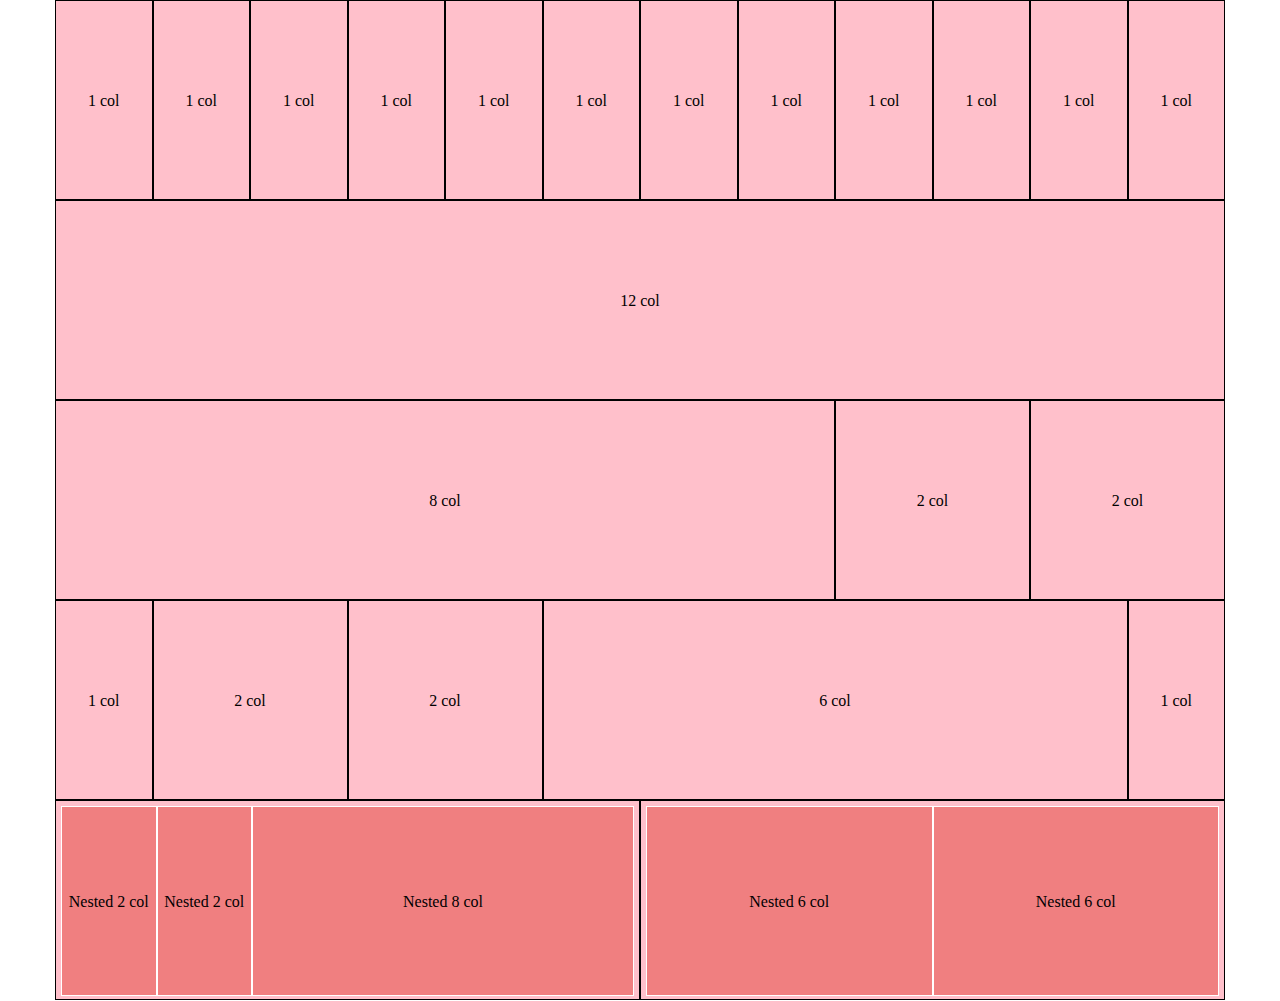
<file: index.html>
<!DOCTYPE html>
<html lang="en">
<head>
    <meta charset="UTF-8">
    <meta http-equiv="X-UA-Compatible" content="IE=edge">
    <meta name="viewport" content="width=device-width, initial-scale=1.0">

    <link rel="stylesheet" href="css/12bool.css">

    <link rel="stylesheet" href="css/styles.css">
    <title>12bool</title>
</head>
<body>
    <div class="container">
        <div class="row">
            <div class="col-1">1 col</div>
            <div class="col-1">1 col</div>
            <div class="col-1">1 col</div>
            <div class="col-1">1 col</div>
            <div class="col-1">1 col</div>
            <div class="col-1">1 col</div>
            <div class="col-1">1 col</div>
            <div class="col-1">1 col</div>
            <div class="col-1">1 col</div>
            <div class="col-1">1 col</div>
            <div class="col-1">1 col</div>
            <div class="col-1">1 col</div>
        </div>

        <div class="row">
            <div class="col-12">12 col</div>
        </div>

        <div class="row">
            <div class="col-8">8 col</div>
            <div class="col-2">2 col</div>
            <div class="col-2">2 col</div>
        </div>

        <div class="row">
            <div class="col-1">1 col</div>
            <div class="col-2">2 col</div>
            <div class="col-2">2 col</div>
            <div class="col-6">6 col</div>
            <div class="col-1">1 col</div>
        </div>

        <div class="row">
            <div class="col-6">
                <div class="row">
                    <div class="col-2">Nested 2 col</div>
                    <div class="col-2">Nested 2 col</div>
                    <div class="col-8">Nested 8 col</div>
                </div>
            </div>
            <div class="col-6">
                <div class="row">
                    <div class="col-6">Nested 6 col</div>
                    <div class="col-6">Nested 6 col</div>
                </div>
            </div>
        </div>


    </div>

</body>
</html>
</file>
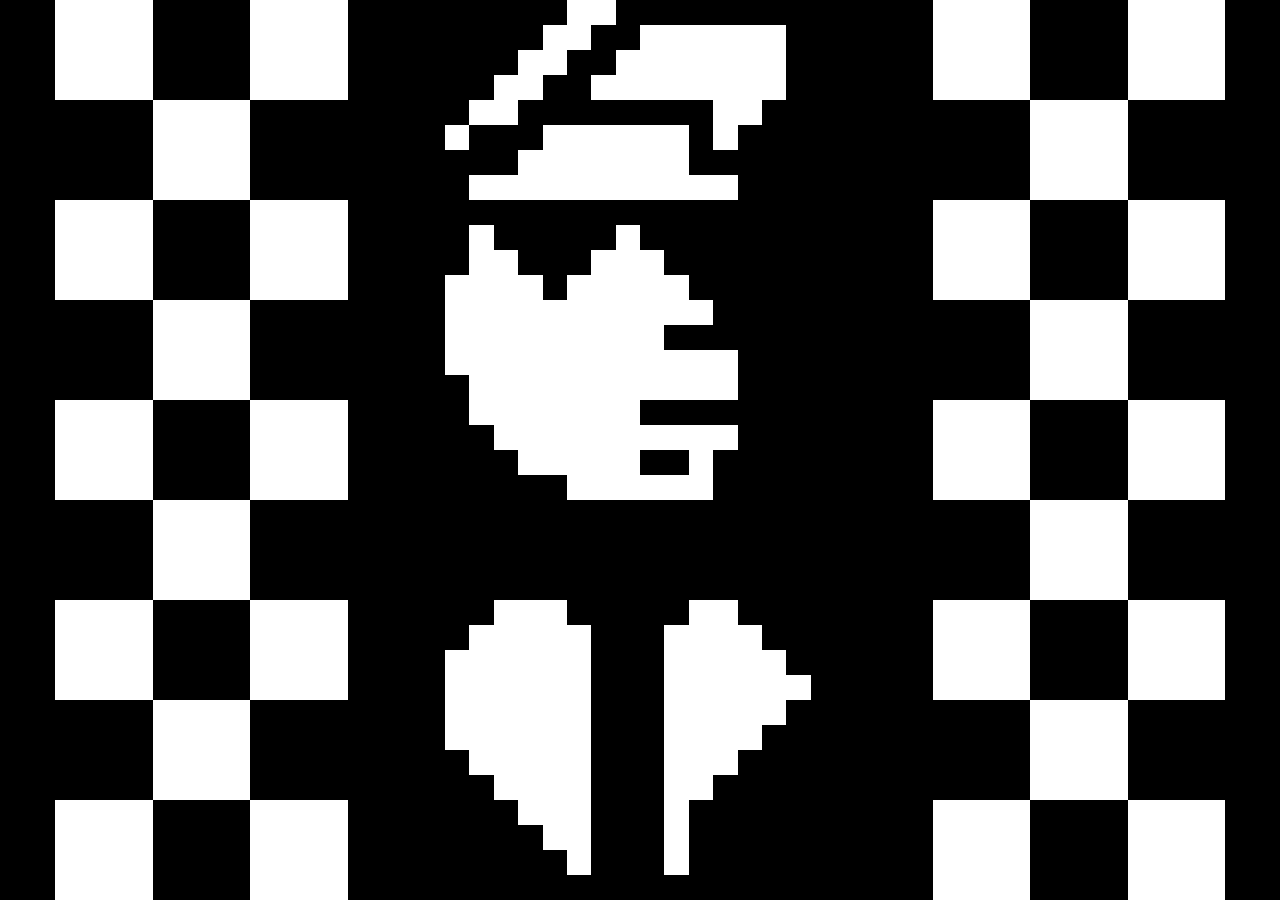
<file: bonus/index.html>
<!DOCTYPE html>
<html lang="en">
<head>
    <meta charset="UTF-8">
    <meta http-equiv="X-UA-Compatible" content="IE=edge">
    <meta name="viewport" content="width=device-width, initial-scale=1.0">

    <link rel="stylesheet" href="../css/12bool.css">

    <link rel="stylesheet" href="css/style.css">
    <title>2Tone</title>
</head>
<body>
    <div class="container">
        <div class="row">
            <div class="col-1">         
                <div class="row">
                    <div class="col-6 b"></div>
                    <div class="col-6 b"></div>
                </div>
            </div>

            <div class="col-1">         
                <div class="row">
                    <div class="col-6"></div>
                    <div class="col-6"></div>
                </div>
            </div>

            <div class="col-1">         
                <div class="row">
                    <div class="col-6 b"></div>
                    <div class="col-6 b"></div>
                </div>
            </div>

            <div class="col-1">         
                <div class="row">
                    <div class="col-6"></div>
                    <div class="col-6"></div>
                </div>
            </div>

            <div class="col-1">         
                <div class="row">
                    <div class="col-6">
                        <div class="row">
                            <div class="half-col-12">
                                <div class="row">
                                    <div class="col-6">
                                        <div class="row">
                                            <div class="half2-col-12"></div>
                                            <div class="half2-col-12"></div> 
                                        </div>
                                        <div class="row">
                                            <div class="half2-col-12"></div>
                                            <div class="half2-col-12"></div> 
                                        </div>
                                    </div>
                                    <div class="col-6">
                                        <div class="row">
                                            <div class="half2-col-12"></div>
                                            <div class="half2-col-12"></div>
                                        </div>
                                        <div class="row">
                                            <div class="half2-col-12"></div>
                                            <div class="half2-col-12"></div> 
                                        </div>
                                    </div>
                                </div>
                            </div>
                        </div>
                    </div>
                    <div class="col-6">
                        <div class="row">
                            <div class="half-col-12">
                                <div class="row">
                                    <div class="col-6">
                                        <div class="row">
                                            <div class="half2-col-12"></div>
                                            <div class="half2-col-12"></div> 
                                        </div>
                                        <div class="row">
                                            <div class="half2-col-12"></div>
                                            <div class="half2-col-12 b"></div> 
                                        </div>
                                    </div>
                                    <div class="col-6">
                                        <div class="row">
                                            <div class="half2-col-12"></div>
                                            <div class="half2-col-12"></div>
                                        </div>
                                        <div class="row">
                                            <div class="half2-col-12 b"></div>
                                            <div class="half2-col-12 b"></div> 
                                        </div>
                                    </div>
                                </div>
                            </div>    
                        </div>
                    </div>
                </div>
            </div>

            <div class="col-1">         
                <div class="row">
                    <div class="col-6">
                        <div class="row">
                            <div class="half-col-12">
                                <div class="row">
                                    <div class="col-6">
                                        <div class="row">
                                            <div class="half2-col-12"></div>
                                            <div class="half2-col-12 b"></div> 
                                        </div>
                                        <div class="row">
                                            <div class="half2-col-12 b"></div>
                                            <div class="half2-col-12"></div> 
                                        </div>
                                    </div>
                                    <div class="col-6">
                                        <div class="row">
                                            <div class="half2-col-12 b"></div>
                                            <div class="half2-col-12 b"></div>
                                        </div>
                                        <div class="row">
                                            <div class="half2-col-12"></div>
                                            <div class="half2-col-12"></div> 
                                        </div>
                                    </div>
                                </div>
                            </div>
                        </div>
                    </div>
                    <div class="col-6">
                        <div class="row">
                            <div class="half-col-12">
                                <div class="row">
                                    <div class="col-6">
                                        <div class="row">
                                            <div class="half2-col-12 b"></div>
                                            <div class="half2-col-12"></div> 
                                        </div>
                                        <div class="row">
                                            <div class="half2-col-12"></div>
                                            <div class="half2-col-12 b"></div> 
                                        </div>
                                    </div>
                                    <div class="col-6">
                                        <div class="row">
                                            <div class="half2-col-12"></div>
                                            <div class="half2-col-12"></div>
                                        </div>
                                        <div class="row">
                                            <div class="half2-col-12 b"></div>
                                            <div class="half2-col-12 b"></div> 
                                        </div>
                                    </div>
                                </div>
                            </div>    
                        </div>
                    </div>
                </div>
            </div>

            <div class="col-1">         
                <div class="row">
                    <div class="col-6">
                        <div class="row">
                            <div class="half-col-12">
                                <div class="row">
                                    <div class="col-6">
                                        <div class="row">
                                            <div class="half2-col-12"></div>
                                            <div class="half2-col-12 b"></div> 
                                        </div>
                                        <div class="row">
                                            <div class="half2-col-12 b"></div>
                                            <div class="half2-col-12 b"></div> 
                                        </div>
                                    </div>
                                    <div class="col-6">
                                        <div class="row">
                                            <div class="half2-col-12"></div>
                                            <div class="half2-col-12 b"></div>
                                        </div>
                                        <div class="row">
                                            <div class="half2-col-12 b"></div>
                                            <div class="half2-col-12 b"></div> 
                                        </div>
                                    </div>
                                </div>
                            </div>
                        </div>
                    </div>
                    <div class="col-6">
                        <div class="row">
                            <div class="half-col-12">
                                <div class="row">
                                    <div class="col-6">
                                        <div class="row">
                                            <div class="half2-col-12"></div>
                                            <div class="half2-col-12 b"></div> 
                                        </div>
                                        <div class="row">
                                            <div class="half2-col-12 b"></div>
                                            <div class="half2-col-12 b"></div> 
                                        </div>
                                    </div>
                                    <div class="col-6">
                                        <div class="row">
                                            <div class="half2-col-12"></div>
                                            <div class="half2-col-12 b"></div>
                                        </div>
                                        <div class="row">
                                            <div class="half2-col-12 b"></div>
                                            <div class="half2-col-12 b"></div> 
                                        </div>
                                    </div>
                                </div>
                            </div>    
                        </div>
                    </div>
                </div>
            </div>

            <div class="col-1">         
                <div class="row">
                    <div class="col-6">
                        <div class="row">
                            <div class="half-col-12">
                                <div class="row">
                                    <div class="col-6">
                                        <div class="row">
                                            <div class="half2-col-12"></div>
                                            <div class="half2-col-12 b"></div> 
                                        </div>
                                        <div class="row">
                                            <div class="half2-col-12 b"></div>
                                            <div class="half2-col-12 b"></div> 
                                        </div>
                                    </div>
                                    <div class="col-6">
                                        <div class="row">
                                            <div class="half2-col-12"></div>
                                            <div class="half2-col-12 b"></div>
                                        </div>
                                        <div class="row">
                                            <div class="half2-col-12 b"></div>
                                            <div class="half2-col-12 b"></div> 
                                        </div>
                                    </div>
                                </div>
                            </div>
                        </div>
                    </div>
                    <div class="col-6">
                        <div class="row">
                            <div class="half-col-12">
                                <div class="row">
                                    <div class="col-6">
                                        <div class="row">
                                            <div class="half2-col-12"></div>
                                            <div class="half2-col-12"></div> 
                                        </div>
                                        <div class="row">
                                            <div class="half2-col-12"></div>
                                            <div class="half2-col-12"></div> 
                                        </div>
                                    </div>
                                    <div class="col-6">
                                        <div class="row">
                                            <div class="half2-col-12"></div>
                                            <div class="half2-col-12"></div>
                                        </div>
                                        <div class="row">
                                            <div class="half2-col-12"></div>
                                            <div class="half2-col-12"></div> 
                                        </div>
                                    </div>
                                </div>
                            </div>    
                        </div>
                    </div>
                </div>
            </div>

            <div class="col-1">         
                <div class="row">
                    <div class="col-6"></div>
                    <div class="col-6"></div>
                </div>
            </div>

            <div class="col-1">         
                <div class="row">
                    <div class="col-6 b"></div>
                    <div class="col-6 b"></div>
                </div>
            </div>

            <div class="col-1">         
                <div class="row">
                    <div class="col-6"></div>
                    <div class="col-6"></div>
                </div>
            </div>

            <div class="col-1">         
                <div class="row">
                    <div class="col-6 b"></div>
                    <div class="col-6 b"></div>
                </div>
            </div>
        </div>




        <div class="row">
            <div class="col-1">         
                <div class="row">
                    <div class="col-6"></div>
                    <div class="col-6"></div>
                </div>
            </div>

            <div class="col-1">         
                <div class="row">
                    <div class="col-6 b"></div>
                    <div class="col-6 b"></div>
                </div>
            </div>

            <div class="col-1">         
                <div class="row">
                    <div class="col-6"></div>
                    <div class="col-6"></div>
                </div>
            </div>

            <div class="col-1">         
                <div class="row">
                    <div class="col-6"></div>
                    <div class="col-6"></div>
                </div>
            </div>

            <div class="col-1">         
                <div class="row">
                    <div class="col-6">
                        <div class="row">
                            <div class="half-col-12">
                                <div class="row">
                                    <div class="col-6">
                                        <div class="row">
                                            <div class="half2-col-12"></div>
                                            <div class="half2-col-12 b"></div> 
                                        </div>
                                        <div class="row">
                                            <div class="half2-col-12"></div>
                                            <div class="half2-col-12"></div> 
                                        </div>
                                    </div>
                                    <div class="col-6">
                                        <div class="row">
                                            <div class="half2-col-12 b"></div>
                                            <div class="half2-col-12"></div>
                                        </div>
                                        <div class="row">
                                            <div class="half2-col-12"></div>
                                            <div class="half2-col-12 b"></div> 
                                        </div>
                                    </div>
                                </div>
                            </div>
                        </div>
                    </div>
                    <div class="col-6">
                        <div class="row">
                            <div class="half-col-12">
                                <div class="row">
                                    <div class="col-6">
                                        <div class="row">
                                            <div class="half2-col-12 b"></div>
                                            <div class="half2-col-12"></div> 
                                        </div>
                                        <div class="row">
                                            <div class="half2-col-12"></div>
                                            <div class="half2-col-12 b"></div> 
                                        </div>
                                    </div>
                                    <div class="col-6">
                                        <div class="row">
                                            <div class="half2-col-12"></div>
                                            <div class="half2-col-12"></div>
                                        </div>
                                        <div class="row">
                                            <div class="half2-col-12 b"></div>
                                            <div class="half2-col-12 b"></div> 
                                        </div>
                                    </div>
                                </div>
                            </div>    
                        </div>
                    </div>
                </div>
            </div>

            <div class="col-1">         
                <div class="row">
                    <div class="col-6">
                        <div class="row">
                            <div class="half-col-12">
                                <div class="row">
                                    <div class="col-6">
                                        <div class="row">
                                            <div class="half2-col-12"></div>
                                            <div class="half2-col-12 b"></div> 
                                        </div>
                                        <div class="row">
                                            <div class="half2-col-12 b"></div>
                                            <div class="half2-col-12 b"></div> 
                                        </div>
                                    </div>
                                    <div class="col-6">
                                        <div class="row">
                                            <div class="half2-col-12"></div>
                                            <div class="half2-col-12 b"></div>
                                        </div>
                                        <div class="row">
                                            <div class="half2-col-12 b"></div>
                                            <div class="half2-col-12 b"></div> 
                                        </div>
                                    </div>
                                </div>
                            </div>
                        </div>
                    </div>
                    <div class="col-6">
                        <div class="row">
                            <div class="half-col-12">
                                <div class="row">
                                    <div class="col-6">
                                        <div class="row">
                                            <div class="half2-col-12"></div>
                                            <div class="half2-col-12 b"></div> 
                                        </div>
                                        <div class="row">
                                            <div class="half2-col-12 b"></div>
                                            <div class="half2-col-12 b"></div> 
                                        </div>
                                    </div>
                                    <div class="col-6">
                                        <div class="row">
                                            <div class="half2-col-12"></div>
                                            <div class="half2-col-12 b"></div>
                                        </div>
                                        <div class="row">
                                            <div class="half2-col-12 b"></div>
                                            <div class="half2-col-12 b"></div> 
                                        </div>
                                    </div>
                                </div>
                            </div>    
                        </div>
                    </div>
                </div>
            </div>

            <div class="col-1">         
                <div class="row">
                    <div class="col-6">
                        <div class="row">
                            <div class="half-col-12">
                                <div class="row">
                                    <div class="col-6">
                                        <div class="row">
                                            <div class="half2-col-12"></div>
                                            <div class="half2-col-12 b"></div> 
                                        </div>
                                        <div class="row">
                                            <div class="half2-col-12 b"></div>
                                            <div class="half2-col-12 b"></div> 
                                        </div>
                                    </div>
                                    <div class="col-6">
                                        <div class="row">
                                            <div class="half2-col-12"></div>
                                            <div class="half2-col-12 b"></div>
                                        </div>
                                        <div class="row">
                                            <div class="half2-col-12 b"></div>
                                            <div class="half2-col-12 b"></div> 
                                        </div>
                                    </div>
                                </div>
                            </div>
                        </div>
                    </div>
                    <div class="col-6">
                        <div class="row">
                            <div class="half-col-12">
                                <div class="row">
                                    <div class="col-6">
                                        <div class="row">
                                            <div class="half2-col-12"></div>
                                            <div class="half2-col-12"></div> 
                                        </div>
                                        <div class="row">
                                            <div class="half2-col-12"></div>
                                            <div class="half2-col-12 b"></div> 
                                        </div>
                                    </div>
                                    <div class="col-6">
                                        <div class="row">
                                            <div class="half2-col-12 b"></div>
                                            <div class="half2-col-12 b"></div>
                                        </div>
                                        <div class="row">
                                            <div class="half2-col-12"></div>
                                            <div class="half2-col-12 b"></div> 
                                        </div>
                                    </div>
                                </div>
                            </div>    
                        </div>
                    </div>
                </div>
            </div>

            <div class="col-1">         
                <div class="row">
                    <div class="col-6">
                        <div class="row">
                            <div class="half-col-12">
                                <div class="row">
                                    <div class="col-6">
                                        <div class="row">
                                            <div class="half2-col-12 b"></div>
                                            <div class="half2-col-12"></div> 
                                        </div>
                                        <div class="row">
                                            <div class="half2-col-12"></div>
                                            <div class="half2-col-12"></div> 
                                        </div>
                                    </div>
                                    <div class="col-6">
                                        <div class="row">
                                            <div class="half2-col-12"></div>
                                            <div class="half2-col-12"></div>
                                        </div>
                                        <div class="row">
                                            <div class="half2-col-12"></div>
                                            <div class="half2-col-12"></div> 
                                        </div>
                                    </div>
                                </div>
                            </div>
                        </div>
                    </div>
                    <div class="col-6">
                        <div class="row">
                            <div class="half-col-12">
                                <div class="row">
                                    <div class="col-6">
                                        <div class="row">
                                            <div class="half2-col-12"></div>
                                            <div class="half2-col-12"></div> 
                                        </div>
                                        <div class="row">
                                            <div class="half2-col-12"></div>
                                            <div class="half2-col-12"></div> 
                                        </div>
                                    </div>
                                    <div class="col-6">
                                        <div class="row">
                                            <div class="half2-col-12"></div>
                                            <div class="half2-col-12"></div>
                                        </div>
                                        <div class="row">
                                            <div class="half2-col-12"></div>
                                            <div class="half2-col-12"></div> 
                                        </div>
                                    </div>
                                </div>
                            </div>    
                        </div>
                    </div>
                </div>
            </div>

            <div class="col-1">         
                <div class="row">
                    <div class="col-6"></div>
                    <div class="col-6"></div>
                </div>
            </div>

            <div class="col-1">         
                <div class="row">
                    <div class="col-6"></div>
                    <div class="col-6"></div>
                </div>
            </div>

            <div class="col-1">         
                <div class="row">
                    <div class="col-6 b"></div>
                    <div class="col-6 b"></div>
                </div>
            </div>

            <div class="col-1">         
                <div class="row">
                    <div class="col-6"></div>
                    <div class="col-6"></div>
                </div>
            </div>
        </div>



        <div class="row">
            <div class="col-1">         
                <div class="row">
                    <div class="col-6 b"></div>
                    <div class="col-6 b"></div>
                </div>
            </div>

            <div class="col-1">         
                <div class="row">
                    <div class="col-6"></div>
                    <div class="col-6"></div>
                </div>
            </div>

            <div class="col-1">         
                <div class="row">
                    <div class="col-6 b"></div>
                    <div class="col-6 b"></div>
                </div>
            </div>

            <div class="col-1">         
                <div class="row">
                    <div class="col-6"></div>
                    <div class="col-6"></div>
                </div>
            </div>

            <div class="col-1">         
                <div class="row">
                    <div class="col-6">
                        <div class="row">
                            <div class="half-col-12">
                                <div class="row">
                                    <div class="col-6">
                                        <div class="row">
                                            <div class="half2-col-12"></div>
                                            <div class="half2-col-12"></div> 
                                        </div>
                                        <div class="row">
                                            <div class="half2-col-12"></div>
                                            <div class="half2-col-12 b"></div> 
                                        </div>
                                    </div>
                                    <div class="col-6">
                                        <div class="row">
                                            <div class="half2-col-12"></div>
                                            <div class="half2-col-12 b"></div>
                                        </div>
                                        <div class="row">
                                            <div class="half2-col-12 b"></div>
                                            <div class="half2-col-12 b"></div> 
                                        </div>
                                    </div>
                                </div>
                            </div>
                        </div>
                    </div>
                    <div class="col-6">
                        <div class="row">
                            <div class="half-col-12">
                                <div class="row">
                                    <div class="col-6">
                                        <div class="row">
                                            <div class="half2-col-12"></div>
                                            <div class="half2-col-12"></div> 
                                        </div>
                                        <div class="row">
                                            <div class="half2-col-12 b"></div>
                                            <div class="half2-col-12 b"></div> 
                                        </div>
                                    </div>
                                    <div class="col-6">
                                        <div class="row">
                                            <div class="half2-col-12"></div>
                                            <div class="half2-col-12"></div>
                                        </div>
                                        <div class="row">
                                            <div class="half2-col-12"></div>
                                            <div class="half2-col-12 b"></div> 
                                        </div>
                                    </div>
                                </div>
                            </div>    
                        </div>
                    </div>
                </div>
            </div>

            <div class="col-1">         
                <div class="row">
                    <div class="col-6">
                        <div class="row">
                            <div class="half-col-12">
                                <div class="row">
                                    <div class="col-6">
                                        <div class="row">
                                            <div class="half2-col-12"></div>
                                            <div class="half2-col-12"></div> 
                                        </div>
                                        <div class="row">
                                            <div class="half2-col-12"></div>
                                            <div class="half2-col-12"></div> 
                                        </div>
                                    </div>
                                    <div class="col-6">
                                        <div class="row">
                                            <div class="half2-col-12"></div>
                                            <div class="half2-col-12"></div>
                                        </div>
                                        <div class="row">
                                            <div class="half2-col-12"></div>
                                            <div class="half2-col-12 b"></div> 
                                        </div>
                                    </div>
                                </div>
                            </div>
                        </div>
                    </div>
                    <div class="col-6">
                        <div class="row">
                            <div class="half-col-12">
                                <div class="row">
                                    <div class="col-6">
                                        <div class="row">
                                            <div class="half2-col-12"></div>
                                            <div class="half2-col-12"></div> 
                                        </div>
                                        <div class="row">
                                            <div class="half2-col-12 b"></div>
                                            <div class="half2-col-12 b"></div> 
                                        </div>
                                    </div>
                                    <div class="col-6">
                                        <div class="row">
                                            <div class="half2-col-12"></div>
                                            <div class="half2-col-12 b"></div>
                                        </div>
                                        <div class="row">
                                            <div class="half2-col-12 b"></div>
                                            <div class="half2-col-12 b"></div> 
                                        </div>
                                    </div>
                                </div>
                            </div>    
                        </div>
                    </div>
                </div>
            </div>

            <div class="col-1">         
                <div class="row">
                    <div class="col-6">
                        <div class="row">
                            <div class="half-col-12">
                                <div class="row">
                                    <div class="col-6">
                                        <div class="row">
                                            <div class="half2-col-12"></div>
                                            <div class="half2-col-12"></div> 
                                        </div>
                                        <div class="row">
                                            <div class="half2-col-12 b"></div>
                                            <div class="half2-col-12 b"></div> 
                                        </div>
                                    </div>
                                    <div class="col-6">
                                        <div class="row">
                                            <div class="half2-col-12"></div>
                                            <div class="half2-col-12"></div>
                                        </div>
                                        <div class="row">
                                            <div class="half2-col-12"></div>
                                            <div class="half2-col-12 b"></div> 
                                        </div>
                                    </div>
                                </div>
                            </div>
                        </div>
                    </div>
                    <div class="col-6">
                        <div class="row">
                            <div class="half-col-12">
                                <div class="row">
                                    <div class="col-6">
                                        <div class="row">
                                            <div class="half2-col-12"></div>
                                            <div class="half2-col-12"></div> 
                                        </div>
                                        <div class="row">
                                            <div class="half2-col-12"></div>
                                            <div class="half2-col-12"></div> 
                                        </div>
                                    </div>
                                    <div class="col-6">
                                        <div class="row">
                                            <div class="half2-col-12"></div>
                                            <div class="half2-col-12"></div>
                                        </div>
                                        <div class="row">
                                            <div class="half2-col-12"></div>
                                            <div class="half2-col-12"></div> 
                                        </div>
                                    </div>
                                </div>
                            </div>    
                        </div>
                    </div>
                </div>
            </div>

            <div class="col-1">         
                <div class="row">
                    <div class="col-6">
                        <div class="row">
                            <div class="half-col-12">
                                <div class="row">
                                    <div class="col-6">
                                        <div class="row">
                                            <div class="half2-col-12"></div>
                                            <div class="half2-col-12"></div> 
                                        </div>
                                        <div class="row">
                                            <div class="half2-col-12"></div>
                                            <div class="half2-col-12"></div> 
                                        </div>
                                    </div>
                                    <div class="col-6">
                                        <div class="row">
                                            <div class="half2-col-12"></div>
                                            <div class="half2-col-12"></div>
                                        </div>
                                        <div class="row">
                                            <div class="half2-col-12"></div>
                                            <div class="half2-col-12"></div> 
                                        </div>
                                    </div>
                                </div>
                            </div>
                        </div>
                    </div>
                    <div class="col-6">
                        <div class="row">
                            <div class="half-col-12">
                                <div class="row">
                                    <div class="col-6">
                                        <div class="row">
                                            <div class="half2-col-12"></div>
                                            <div class="half2-col-12"></div> 
                                        </div>
                                        <div class="row">
                                            <div class="half2-col-12"></div>
                                            <div class="half2-col-12"></div> 
                                        </div>
                                    </div>
                                    <div class="col-6">
                                        <div class="row">
                                            <div class="half2-col-12"></div>
                                            <div class="half2-col-12"></div>
                                        </div>
                                        <div class="row">
                                            <div class="half2-col-12"></div>
                                            <div class="half2-col-12"></div> 
                                        </div>
                                    </div>
                                </div>
                            </div>    
                        </div>
                    </div>
                </div>
            </div>

            <div class="col-1">         
                <div class="row">
                    <div class="col-6"></div>
                    <div class="col-6"></div>
                </div>
            </div>

            <div class="col-1">         
                <div class="row">
                    <div class="col-6 b"></div>
                    <div class="col-6 b"></div>
                </div>
            </div>

            <div class="col-1">         
                <div class="row">
                    <div class="col-6"></div>
                    <div class="col-6"></div>
                </div>
            </div>

            <div class="col-1">         
                <div class="row">
                    <div class="col-6 b"></div>
                    <div class="col-6 b"></div>
                </div>
            </div>
        </div>



        <div class="row">
            <div class="col-1">         
                <div class="row">
                    <div class="col-6"></div>
                    <div class="col-6"></div>
                </div>
            </div>

            <div class="col-1">         
                <div class="row">
                    <div class="col-6 b"></div>
                    <div class="col-6 b"></div>
                </div>
            </div>

            <div class="col-1">         
                <div class="row">
                    <div class="col-6"></div>
                    <div class="col-6"></div>
                </div>
            </div>

            <div class="col-1">         
                <div class="row">
                    <div class="col-6"></div>
                    <div class="col-6"></div>
                </div>
            </div>

            <div class="col-1">         
                <div class="row">
                    <div class="col-6">
                        <div class="row">
                            <div class="half-col-12">
                                <div class="row">
                                    <div class="col-6">
                                        <div class="row">
                                            <div class="half2-col-12 b"></div>
                                            <div class="half2-col-12 b"></div> 
                                        </div>
                                        <div class="row">
                                            <div class="half2-col-12 b"></div>
                                            <div class="half2-col-12"></div> 
                                        </div>
                                    </div>
                                    <div class="col-6">
                                        <div class="row">
                                            <div class="half2-col-12 b"></div>
                                            <div class="half2-col-12 b"></div>
                                        </div>
                                        <div class="row">
                                            <div class="half2-col-12 b"></div>
                                            <div class="half2-col-12 b"></div> 
                                        </div>
                                    </div>
                                </div>
                            </div>
                        </div>
                    </div>
                    <div class="col-6">
                        <div class="row">
                            <div class="half-col-12">
                                <div class="row">
                                    <div class="col-6">
                                        <div class="row">
                                            <div class="half2-col-12 b"></div>
                                            <div class="half2-col-12 b"></div> 
                                        </div>
                                        <div class="row">
                                            <div class="half2-col-12 b"></div>
                                            <div class="half2-col-12 b"></div> 
                                        </div>
                                    </div>
                                    <div class="col-6">
                                        <div class="row">
                                            <div class="half2-col-12 b"></div>
                                            <div class="half2-col-12 b"></div>
                                        </div>
                                        <div class="row">
                                            <div class="half2-col-12 b"></div>
                                            <div class="half2-col-12 b"></div> 
                                        </div>
                                    </div>
                                </div>
                            </div>    
                        </div>
                    </div>
                </div>
            </div>

            <div class="col-1">         
                <div class="row">
                    <div class="col-6">
                        <div class="row">
                            <div class="half-col-12">
                                <div class="row">
                                    <div class="col-6">
                                        <div class="row">
                                            <div class="half2-col-12 b"></div>
                                            <div class="half2-col-12 b"></div> 
                                        </div>
                                        <div class="row">
                                            <div class="half2-col-12 b"></div>
                                            <div class="half2-col-12 b"></div> 
                                        </div>
                                    </div>
                                    <div class="col-6">
                                        <div class="row">
                                            <div class="half2-col-12 b"></div>
                                            <div class="half2-col-12 b"></div>
                                        </div>
                                        <div class="row">
                                            <div class="half2-col-12 b"></div>
                                            <div class="half2-col-12 b"></div> 
                                        </div>
                                    </div>
                                </div>
                            </div>
                        </div>
                    </div>
                    <div class="col-6">
                        <div class="row">
                            <div class="half-col-12">
                                <div class="row">
                                    <div class="col-6">
                                        <div class="row">
                                            <div class="half2-col-12 b"></div>
                                            <div class="half2-col-12 b"></div> 
                                        </div>
                                        <div class="row">
                                            <div class="half2-col-12 b"></div>
                                            <div class="half2-col-12 b"></div> 
                                        </div>
                                    </div>
                                    <div class="col-6">
                                        <div class="row">
                                            <div class="half2-col-12 b"></div>
                                            <div class="half2-col-12 b"></div>
                                        </div>
                                        <div class="row">
                                            <div class="half2-col-12 b"></div>
                                            <div class="half2-col-12 b"></div> 
                                        </div>
                                    </div>
                                </div>
                            </div>    
                        </div>
                    </div>
                </div>
            </div>

            <div class="col-1">         
                <div class="row">
                    <div class="col-6">
                        <div class="row">
                            <div class="half-col-12">
                                <div class="row">
                                    <div class="col-6">
                                        <div class="row">
                                            <div class="half2-col-12 b"></div>
                                            <div class="half2-col-12 b"></div> 
                                        </div>
                                        <div class="row">
                                            <div class="half2-col-12 b"></div>
                                            <div class="half2-col-12 b"></div> 
                                        </div>
                                    </div>
                                    <div class="col-6">
                                        <div class="row">
                                            <div class="half2-col-12 b"></div>
                                            <div class="half2-col-12"></div>
                                        </div>
                                        <div class="row">
                                            <div class="half2-col-12 b"></div>
                                            <div class="half2-col-12 b"></div> 
                                        </div>
                                    </div>
                                </div>
                            </div>
                        </div>
                    </div>
                    <div class="col-6">
                        <div class="row">
                            <div class="half-col-12">
                                <div class="row">
                                    <div class="col-6">
                                        <div class="row">
                                            <div class="half2-col-12 b"></div>
                                            <div class="half2-col-12 "></div> 
                                        </div>
                                        <div class="row">
                                            <div class="half2-col-12 b"></div>
                                            <div class="half2-col-12 b"></div> 
                                        </div>
                                    </div>
                                    <div class="col-6">
                                        <div class="row">
                                            <div class="half2-col-12"></div>
                                            <div class="half2-col-12"></div>
                                        </div>
                                        <div class="row">
                                            <div class="half2-col-12 b"></div>
                                            <div class="half2-col-12 b"></div> 
                                        </div>
                                    </div>
                                </div>
                            </div>    
                        </div>
                    </div>
                </div>
            </div>

            <div class="col-1">         
                <div class="row">
                    <div class="col-6">
                        <div class="row">
                            <div class="half-col-12">
                                <div class="row">
                                    <div class="col-6">
                                        <div class="row">
                                            <div class="half2-col-12"></div>
                                            <div class="half2-col-12"></div> 
                                        </div>
                                        <div class="row">
                                            <div class="half2-col-12"></div>
                                            <div class="half2-col-12"></div> 
                                        </div>
                                    </div>
                                    <div class="col-6">
                                        <div class="row">
                                            <div class="half2-col-12"></div>
                                            <div class="half2-col-12"></div>
                                        </div>
                                        <div class="row">
                                            <div class="half2-col-12"></div>
                                            <div class="half2-col-12"></div> 
                                        </div>
                                    </div>
                                </div>
                            </div>
                        </div>
                    </div>
                    <div class="col-6">
                        <div class="row">
                            <div class="half-col-12">
                                <div class="row">
                                    <div class="col-6">
                                        <div class="row">
                                            <div class="half2-col-12"></div>
                                            <div class="half2-col-12"></div> 
                                        </div>
                                        <div class="row">
                                            <div class="half2-col-12"></div>
                                            <div class="half2-col-12"></div> 
                                        </div>
                                    </div>
                                    <div class="col-6">
                                        <div class="row">
                                            <div class="half2-col-12"></div>
                                            <div class="half2-col-12"></div>
                                        </div>
                                        <div class="row">
                                            <div class="half2-col-12"></div>
                                            <div class="half2-col-12"></div> 
                                        </div>
                                    </div>
                                </div>
                            </div>    
                        </div>
                    </div>
                </div>
            </div>

            <div class="col-1">         
                <div class="row">
                    <div class="col-6"></div>
                    <div class="col-6"></div>
                </div>
            </div>

            <div class="col-1">         
                <div class="row">
                    <div class="col-6"></div>
                    <div class="col-6"></div>
                </div>
            </div>

            <div class="col-1">         
                <div class="row">
                    <div class="col-6 b"></div>
                    <div class="col-6 b"></div>
                </div>
            </div>

            <div class="col-1">         
                <div class="row">
                    <div class="col-6"></div>
                    <div class="col-6"></div>
                </div>
            </div>
        </div>



        <div class="row">
            <div class="col-1">         
                <div class="row">
                    <div class="col-6 b"></div>
                    <div class="col-6 b"></div>
                </div>
            </div>

            <div class="col-1">         
                <div class="row">
                    <div class="col-6"></div>
                    <div class="col-6"></div>
                </div>
            </div>

            <div class="col-1">         
                <div class="row">
                    <div class="col-6 b"></div>
                    <div class="col-6 b"></div>
                </div>
            </div>

            <div class="col-1">         
                <div class="row">
                    <div class="col-6"></div>
                    <div class="col-6"></div>
                </div>
            </div>

            <div class="col-1">         
                <div class="row">
                    <div class="col-6">
                        <div class="row">
                            <div class="half-col-12">
                                <div class="row">
                                    <div class="col-6">
                                        <div class="row">
                                            <div class="half2-col-12"></div>
                                            <div class="half2-col-12"></div> 
                                        </div>
                                        <div class="row">
                                            <div class="half2-col-12"></div>
                                            <div class="half2-col-12"></div> 
                                        </div>
                                    </div>
                                    <div class="col-6">
                                        <div class="row">
                                            <div class="half2-col-12 b"></div>
                                            <div class="half2-col-12"></div>
                                        </div>
                                        <div class="row">
                                            <div class="half2-col-12"></div>
                                            <div class="half2-col-12"></div> 
                                        </div>
                                    </div>
                                </div>
                            </div>
                        </div>
                    </div>
                    <div class="col-6">
                        <div class="row">
                            <div class="half-col-12">
                                <div class="row">
                                    <div class="col-6">
                                        <div class="row">
                                            <div class="half2-col-12 b"></div>
                                            <div class="half2-col-12 b"></div> 
                                        </div>
                                        <div class="row">
                                            <div class="half2-col-12"></div>
                                            <div class="half2-col-12"></div> 
                                        </div>
                                    </div>
                                    <div class="col-6">
                                        <div class="row">
                                            <div class="half2-col-12 b"></div>
                                            <div class="half2-col-12 b"></div>
                                        </div>
                                        <div class="row">
                                            <div class="half2-col-12 b"></div>
                                            <div class="half2-col-12 "></div> 
                                        </div>
                                    </div>
                                </div>
                            </div>    
                        </div>
                    </div>
                </div>
            </div>

            <div class="col-1">         
                <div class="row">
                    <div class="col-6">
                        <div class="row">
                            <div class="half-col-12">
                                <div class="row">
                                    <div class="col-6">
                                        <div class="row">
                                            <div class="half2-col-12 b"></div>
                                            <div class="half2-col-12 b"></div> 
                                        </div>
                                        <div class="row">
                                            <div class="half2-col-12 b"></div>
                                            <div class="half2-col-12 "></div> 
                                        </div>
                                    </div>
                                    <div class="col-6">
                                        <div class="row">
                                            <div class="half2-col-12 b"></div>
                                            <div class="half2-col-12 b"></div>
                                        </div>
                                        <div class="row">
                                            <div class="half2-col-12 b"></div>
                                            <div class="half2-col-12 b"></div> 
                                        </div>
                                    </div>
                                </div>
                            </div>
                        </div>
                    </div>
                    <div class="col-6">
                        <div class="row">
                            <div class="half-col-12">
                                <div class="row">
                                    <div class="col-6">
                                        <div class="row">
                                            <div class="half2-col-12 b"></div>
                                            <div class="half2-col-12 b"></div> 
                                        </div>
                                        <div class="row">
                                            <div class="half2-col-12 b"></div>
                                            <div class="half2-col-12 b"></div> 
                                        </div>
                                    </div>
                                    <div class="col-6">
                                        <div class="row">
                                            <div class="half2-col-12 b"></div>
                                            <div class="half2-col-12 b"></div>
                                        </div>
                                        <div class="row">
                                            <div class="half2-col-12 b"></div>
                                            <div class="half2-col-12 b"></div> 
                                        </div>
                                    </div>
                                </div>
                            </div>    
                        </div>
                    </div>
                </div>
            </div>

            <div class="col-1">         
                <div class="row">
                    <div class="col-6">
                        <div class="row">
                            <div class="half-col-12">
                                <div class="row">
                                    <div class="col-6">
                                        <div class="row">
                                            <div class="half2-col-12"></div>
                                            <div class="half2-col-12 b"></div> 
                                        </div>
                                        <div class="row">
                                            <div class="half2-col-12"></div>
                                            <div class="half2-col-12 b"></div> 
                                        </div>
                                    </div>
                                    <div class="col-6">
                                        <div class="row">
                                            <div class="half2-col-12"></div>
                                            <div class="half2-col-12 b"></div>
                                        </div>
                                        <div class="row">
                                            <div class="half2-col-12"></div>
                                            <div class="half2-col-12 b"></div> 
                                        </div>
                                    </div>
                                </div>
                            </div>
                        </div>
                    </div>
                    <div class="col-6">
                        <div class="row">
                            <div class="half-col-12">
                                <div class="row">
                                    <div class="col-6">
                                        <div class="row">
                                            <div class="half2-col-12"></div>
                                            <div class="half2-col-12 b"></div> 
                                        </div>
                                        <div class="row">
                                            <div class="half2-col-12 b"></div>
                                            <div class="half2-col-12 b"></div> 
                                        </div>
                                    </div>
                                    <div class="col-6">
                                        <div class="row">
                                            <div class="half2-col-12"></div>
                                            <div class="half2-col-12 b"></div>
                                        </div>
                                        <div class="row">
                                            <div class="half2-col-12"></div>
                                            <div class="half2-col-12"></div> 
                                        </div>
                                    </div>
                                </div>
                            </div>    
                        </div>
                    </div>
                </div>
            </div>

            <div class="col-1">         
                <div class="row">
                    <div class="col-6">
                        <div class="row">
                            <div class="half-col-12">
                                <div class="row">
                                    <div class="col-6">
                                        <div class="row">
                                            <div class="half2-col-12"></div>
                                            <div class="half2-col-12"></div> 
                                        </div>
                                        <div class="row">
                                            <div class="half2-col-12"></div>
                                            <div class="half2-col-12"></div> 
                                        </div>
                                    </div>
                                    <div class="col-6">
                                        <div class="row">
                                            <div class="half2-col-12"></div>
                                            <div class="half2-col-12"></div>
                                        </div>
                                        <div class="row">
                                            <div class="half2-col-12"></div>
                                            <div class="half2-col-12"></div> 
                                        </div>
                                    </div>
                                </div>
                            </div>
                        </div>
                    </div>
                    <div class="col-6">
                        <div class="row">
                            <div class="half-col-12">
                                <div class="row">
                                    <div class="col-6">
                                        <div class="row">
                                            <div class="half2-col-12"></div>
                                            <div class="half2-col-12"></div> 
                                        </div>
                                        <div class="row">
                                            <div class="half2-col-12"></div>
                                            <div class="half2-col-12"></div> 
                                        </div>
                                    </div>
                                    <div class="col-6">
                                        <div class="row">
                                            <div class="half2-col-12"></div>
                                            <div class="half2-col-12"></div>
                                        </div>
                                        <div class="row">
                                            <div class="half2-col-12"></div>
                                            <div class="half2-col-12"></div> 
                                        </div>
                                    </div>
                                </div>
                            </div>    
                        </div>
                    </div>
                </div>
            </div>

            <div class="col-1">         
                <div class="row">
                    <div class="col-6"></div>
                    <div class="col-6"></div>
                </div>
            </div>

            <div class="col-1">         
                <div class="row">
                    <div class="col-6 b"></div>
                    <div class="col-6 b"></div>
                </div>
            </div>

            <div class="col-1">         
                <div class="row">
                    <div class="col-6"></div>
                    <div class="col-6"></div>
                </div>
            </div>

            <div class="col-1">         
                <div class="row">
                    <div class="col-6 b"></div>
                    <div class="col-6 b"></div>
                </div>
            </div>
        </div>



        <div class="row">
            <div class="col-1">         
                <div class="row">
                    <div class="col-6"></div>
                    <div class="col-6"></div>
                </div>
            </div>

            <div class="col-1">         
                <div class="row">
                    <div class="col-6 b"></div>
                    <div class="col-6 b"></div>
                </div>
            </div>

            <div class="col-1">         
                <div class="row">
                    <div class="col-6"></div>
                    <div class="col-6"></div>
                </div>
            </div>

            <div class="col-1">         
                <div class="row">
                    <div class="col-6"></div>
                    <div class="col-6"></div>
                </div>
            </div>

            <div class="col-1">         
                <div class="row">
                    <div class="col-6">
                        <div class="row">
                            <div class="half-col-12">
                                <div class="row">
                                    <div class="col-6">
                                        <div class="row">
                                            <div class="half2-col-12"></div>
                                            <div class="half2-col-12"></div> 
                                        </div>
                                        <div class="row">
                                            <div class="half2-col-12"></div>
                                            <div class="half2-col-12"></div> 
                                        </div>
                                    </div>
                                    <div class="col-6">
                                        <div class="row">
                                            <div class="half2-col-12"></div>
                                            <div class="half2-col-12"></div>
                                        </div>
                                        <div class="row">
                                            <div class="half2-col-12"></div>
                                            <div class="half2-col-12"></div> 
                                        </div>
                                    </div>
                                </div>
                            </div>
                        </div>
                    </div>
                    <div class="col-6">
                        <div class="row">
                            <div class="half-col-12">
                                <div class="row">
                                    <div class="col-6">
                                        <div class="row">
                                            <div class="half2-col-12"></div>
                                            <div class="half2-col-12"></div> 
                                        </div>
                                        <div class="row">
                                            <div class="half2-col-12"></div>
                                            <div class="half2-col-12"></div> 
                                        </div>
                                    </div>
                                    <div class="col-6">
                                        <div class="row">
                                            <div class="half2-col-12"></div>
                                            <div class="half2-col-12"></div>
                                        </div>
                                        <div class="row">
                                            <div class="half2-col-12"></div>
                                            <div class="half2-col-12"></div> 
                                        </div>
                                    </div>
                                </div>
                            </div>    
                        </div>
                    </div>
                </div>
            </div>

            <div class="col-1">         
                <div class="row">
                    <div class="col-6">
                        <div class="row">
                            <div class="half-col-12">
                                <div class="row">
                                    <div class="col-6">
                                        <div class="row">
                                            <div class="half2-col-12"></div>
                                            <div class="half2-col-12"></div> 
                                        </div>
                                        <div class="row">
                                            <div class="half2-col-12"></div>
                                            <div class="half2-col-12"></div> 
                                        </div>
                                    </div>
                                    <div class="col-6">
                                        <div class="row">
                                            <div class="half2-col-12"></div>
                                            <div class="half2-col-12"></div>
                                        </div>
                                        <div class="row">
                                            <div class="half2-col-12"></div>
                                            <div class="half2-col-12"></div> 
                                        </div>
                                    </div>
                                </div>
                            </div>
                        </div>
                    </div>
                    <div class="col-6">
                        <div class="row">
                            <div class="half-col-12">
                                <div class="row">
                                    <div class="col-6">
                                        <div class="row">
                                            <div class="half2-col-12"></div>
                                            <div class="half2-col-12"></div> 
                                        </div>
                                        <div class="row">
                                            <div class="half2-col-12"></div>
                                            <div class="half2-col-12"></div> 
                                        </div>
                                    </div>
                                    <div class="col-6">
                                        <div class="row">
                                            <div class="half2-col-12"></div>
                                            <div class="half2-col-12"></div>
                                        </div>
                                        <div class="row">
                                            <div class="half2-col-12"></div>
                                            <div class="half2-col-12"></div> 
                                        </div>
                                    </div>
                                </div>
                            </div>    
                        </div>
                    </div>
                </div>
            </div>

            <div class="col-1">         
                <div class="row">
                    <div class="col-6">
                        <div class="row">
                            <div class="half-col-12">
                                <div class="row">
                                    <div class="col-6">
                                        <div class="row">
                                            <div class="half2-col-12"></div>
                                            <div class="half2-col-12"></div> 
                                        </div>
                                        <div class="row">
                                            <div class="half2-col-12"></div>
                                            <div class="half2-col-12"></div> 
                                        </div>
                                    </div>
                                    <div class="col-6">
                                        <div class="row">
                                            <div class="half2-col-12"></div>
                                            <div class="half2-col-12"></div>
                                        </div>
                                        <div class="row">
                                            <div class="half2-col-12"></div>
                                            <div class="half2-col-12"></div> 
                                        </div>
                                    </div>
                                </div>
                            </div>
                        </div>
                    </div>
                    <div class="col-6">
                        <div class="row">
                            <div class="half-col-12">
                                <div class="row">
                                    <div class="col-6">
                                        <div class="row">
                                            <div class="half2-col-12"></div>
                                            <div class="half2-col-12"></div> 
                                        </div>
                                        <div class="row">
                                            <div class="half2-col-12"></div>
                                            <div class="half2-col-12"></div> 
                                        </div>
                                    </div>
                                    <div class="col-6">
                                        <div class="row">
                                            <div class="half2-col-12"></div>
                                            <div class="half2-col-12"></div>
                                        </div>
                                        <div class="row">
                                            <div class="half2-col-12"></div>
                                            <div class="half2-col-12"></div> 
                                        </div>
                                    </div>
                                </div>
                            </div>    
                        </div>
                    </div>
                </div>
            </div>

            <div class="col-1">         
                <div class="row">
                    <div class="col-6">
                        <div class="row">
                            <div class="half-col-12">
                                <div class="row">
                                    <div class="col-6">
                                        <div class="row">
                                            <div class="half2-col-12"></div>
                                            <div class="half2-col-12"></div> 
                                        </div>
                                        <div class="row">
                                            <div class="half2-col-12"></div>
                                            <div class="half2-col-12"></div> 
                                        </div>
                                    </div>
                                    <div class="col-6">
                                        <div class="row">
                                            <div class="half2-col-12"></div>
                                            <div class="half2-col-12"></div>
                                        </div>
                                        <div class="row">
                                            <div class="half2-col-12"></div>
                                            <div class="half2-col-12"></div> 
                                        </div>
                                    </div>
                                </div>
                            </div>
                        </div>
                    </div>
                    <div class="col-6">
                        <div class="row">
                            <div class="half-col-12">
                                <div class="row">
                                    <div class="col-6">
                                        <div class="row">
                                            <div class="half2-col-12"></div>
                                            <div class="half2-col-12"></div> 
                                        </div>
                                        <div class="row">
                                            <div class="half2-col-12"></div>
                                            <div class="half2-col-12"></div> 
                                        </div>
                                    </div>
                                    <div class="col-6">
                                        <div class="row">
                                            <div class="half2-col-12"></div>
                                            <div class="half2-col-12"></div>
                                        </div>
                                        <div class="row">
                                            <div class="half2-col-12"></div>
                                            <div class="half2-col-12"></div> 
                                        </div>
                                    </div>
                                </div>
                            </div>    
                        </div>
                    </div>
                </div>
            </div>

            <div class="col-1">         
                <div class="row">
                    <div class="col-6"></div>
                    <div class="col-6"></div>
                </div>
            </div>

            <div class="col-1">         
                <div class="row">
                    <div class="col-6"></div>
                    <div class="col-6"></div>
                </div>
            </div>

            <div class="col-1">         
                <div class="row">
                    <div class="col-6 b"></div>
                    <div class="col-6 b"></div>
                </div>
            </div>

            <div class="col-1">         
                <div class="row">
                    <div class="col-6"></div>
                    <div class="col-6"></div>
                </div>
            </div>
        </div>



        <div class="row">
            <div class="col-1">         
                <div class="row">
                    <div class="col-6 b"></div>
                    <div class="col-6 b"></div>
                </div>
            </div>

            <div class="col-1">         
                <div class="row">
                    <div class="col-6"></div>
                    <div class="col-6"></div>
                </div>
            </div>

            <div class="col-1">         
                <div class="row">
                    <div class="col-6 b"></div>
                    <div class="col-6 b"></div>
                </div>
            </div>

            <div class="col-1">         
                <div class="row">
                    <div class="col-6"></div>
                    <div class="col-6"></div>
                </div>
            </div>

            <div class="col-1">         
                <div class="row">
                    <div class="col-6">
                        <div class="row">
                            <div class="half-col-12">
                                <div class="row">
                                    <div class="col-6">
                                        <div class="row">
                                            <div class="half2-col-12"></div>
                                            <div class="half2-col-12"></div> 
                                        </div>
                                        <div class="row">
                                            <div class="half2-col-12 b"></div>
                                            <div class="half2-col-12 b"></div> 
                                        </div>
                                    </div>
                                    <div class="col-6">
                                        <div class="row">
                                            <div class="half2-col-12 "></div>
                                            <div class="half2-col-12 b"></div>
                                        </div>
                                        <div class="row">
                                            <div class="half2-col-12 b"></div>
                                            <div class="half2-col-12 b"></div> 
                                        </div>
                                    </div>
                                </div>
                            </div>
                        </div>
                    </div>
                    <div class="col-6">
                        <div class="row">
                            <div class="half-col-12">
                                <div class="row">
                                    <div class="col-6">
                                        <div class="row">
                                            <div class="half2-col-12 b"></div>
                                            <div class="half2-col-12 b"></div> 
                                        </div>
                                        <div class="row">
                                            <div class="half2-col-12 b"></div>
                                            <div class="half2-col-12 b"></div> 
                                        </div>
                                    </div>
                                    <div class="col-6">
                                        <div class="row">
                                            <div class="half2-col-12 b"></div>
                                            <div class="half2-col-12 b"></div>
                                        </div>
                                        <div class="row">
                                            <div class="half2-col-12 b"></div>
                                            <div class="half2-col-12 b"></div> 
                                        </div>
                                    </div>
                                </div>
                            </div>    
                        </div>
                    </div>
                </div>
            </div>

            <div class="col-1">         
                <div class="row">
                    <div class="col-6">
                        <div class="row">
                            <div class="half-col-12">
                                <div class="row">
                                    <div class="col-6">
                                        <div class="row">
                                            <div class="half2-col-12 b"></div>
                                            <div class="half2-col-12 b"></div> 
                                        </div>
                                        <div class="row">
                                            <div class="half2-col-12 b"></div>
                                            <div class="half2-col-12 b"></div> 
                                        </div>
                                    </div>
                                    <div class="col-6">
                                        <div class="row">
                                            <div class="half2-col-12"></div>
                                            <div class="half2-col-12 b"></div>
                                        </div>
                                        <div class="row">
                                            <div class="half2-col-12 b"></div>
                                            <div class="half2-col-12 b"></div> 
                                        </div>
                                    </div>
                                </div>
                            </div>
                        </div>
                    </div>
                    <div class="col-6">
                        <div class="row">
                            <div class="half-col-12">
                                <div class="row">
                                    <div class="col-6">
                                        <div class="row">
                                            <div class="half2-col-12"></div>
                                            <div class="half2-col-12"></div> 
                                        </div>
                                        <div class="row">
                                            <div class="half2-col-12"></div>
                                            <div class="half2-col-12"></div> 
                                        </div>
                                    </div>
                                    <div class="col-6">
                                        <div class="row">
                                            <div class="half2-col-12"></div>
                                            <div class="half2-col-12"></div>
                                        </div>
                                        <div class="row">
                                            <div class="half2-col-12"></div>
                                            <div class="half2-col-12"></div> 
                                        </div>
                                    </div>
                                </div>
                            </div>    
                        </div>
                    </div>
                </div>
            </div>

            <div class="col-1">         
                <div class="row">
                    <div class="col-6">
                        <div class="row">
                            <div class="half-col-12">
                                <div class="row">
                                    <div class="col-6">
                                        <div class="row">
                                            <div class="half2-col-12"></div>
                                            <div class="half2-col-12"></div> 
                                        </div>
                                        <div class="row">
                                            <div class="half2-col-12"></div>
                                            <div class="half2-col-12"></div> 
                                        </div>
                                    </div>
                                    <div class="col-6">
                                        <div class="row">
                                            <div class="half2-col-12"></div>
                                            <div class="half2-col-12 b"></div>
                                        </div>
                                        <div class="row">
                                            <div class="half2-col-12 b"></div>
                                            <div class="half2-col-12 b"></div> 
                                        </div>
                                    </div>
                                </div>
                            </div>
                        </div>
                    </div>
                    <div class="col-6">
                        <div class="row">
                            <div class="half-col-12">
                                <div class="row">
                                    <div class="col-6">
                                        <div class="row">
                                            <div class="half2-col-12 b"></div>
                                            <div class="half2-col-12 b"></div> 
                                        </div>
                                        <div class="row">
                                            <div class="half2-col-12 b"></div>
                                            <div class="half2-col-12 b"></div> 
                                        </div>
                                    </div>
                                    <div class="col-6">
                                        <div class="row">
                                            <div class="half2-col-12 b"></div>
                                            <div class="half2-col-12 b"></div>
                                        </div>
                                        <div class="row">
                                            <div class="half2-col-12 b"></div>
                                            <div class="half2-col-12 b"></div> 
                                        </div>
                                    </div>
                                </div>
                            </div>    
                        </div>
                    </div>
                </div>
            </div>

            <div class="col-1">         
                <div class="row">
                    <div class="col-6">
                        <div class="row">
                            <div class="half-col-12">
                                <div class="row">
                                    <div class="col-6">
                                        <div class="row">
                                            <div class="half2-col-12"></div>
                                            <div class="half2-col-12 b"></div> 
                                        </div>
                                        <div class="row">
                                            <div class="half2-col-12 b"></div>
                                            <div class="half2-col-12 b"></div> 
                                        </div>
                                    </div>
                                    <div class="col-6">
                                        <div class="row">
                                            <div class="half2-col-12"></div>
                                            <div class="half2-col-12"></div>
                                        </div>
                                        <div class="row">
                                            <div class="half2-col-12 b"></div>
                                            <div class="half2-col-12 b"></div> 
                                        </div>
                                    </div>
                                </div>
                            </div>
                        </div>
                    </div>
                    <div class="col-6">
                        <div class="row">
                            <div class="half-col-12">
                                <div class="row">
                                    <div class="col-6">
                                        <div class="row">
                                            <div class="half2-col-12"></div>
                                            <div class="half2-col-12"></div> 
                                        </div>
                                        <div class="row">
                                            <div class="half2-col-12"></div>
                                            <div class="half2-col-12 b"></div> 
                                        </div>
                                    </div>
                                    <div class="col-6">
                                        <div class="row">
                                            <div class="half2-col-12"></div>
                                            <div class="half2-col-12"></div>
                                        </div>
                                        <div class="row">
                                            <div class="half2-col-12"></div>
                                            <div class="half2-col-12"></div> 
                                        </div>
                                    </div>
                                </div>
                            </div>    
                        </div>
                    </div>
                </div>
            </div>

            <div class="col-1">         
                <div class="row">
                    <div class="col-6"></div>
                    <div class="col-6"></div>
                </div>
            </div>

            <div class="col-1">         
                <div class="row">
                    <div class="col-6 b"></div>
                    <div class="col-6 b"></div>
                </div>
            </div>

            <div class="col-1">         
                <div class="row">
                    <div class="col-6"></div>
                    <div class="col-6"></div>
                </div>
            </div>

            <div class="col-1">         
                <div class="row">
                    <div class="col-6 b"></div>
                    <div class="col-6 b"></div>
                </div>
            </div>
        </div>



        <div class="row">
            <div class="col-1">         
                <div class="row">
                    <div class="col-6"></div>
                    <div class="col-6"></div>
                </div>
            </div>

            <div class="col-1">         
                <div class="row">
                    <div class="col-6 b"></div>
                    <div class="col-6 b"></div>
                </div>
            </div>

            <div class="col-1">         
                <div class="row">
                    <div class="col-6"></div>
                    <div class="col-6"></div>
                </div>
            </div>

            <div class="col-1">         
                <div class="row">
                    <div class="col-6"></div>
                    <div class="col-6"></div>
                </div>
            </div>

            <div class="col-1">         
                <div class="row">
                    <div class="col-6">
                        <div class="row">
                            <div class="half-col-12">
                                <div class="row">
                                    <div class="col-6">
                                        <div class="row">
                                            <div class="half2-col-12 b"></div>
                                            <div class="half2-col-12 b"></div> 
                                        </div>
                                        <div class="row">
                                            <div class="half2-col-12"></div>
                                            <div class="half2-col-12"></div> 
                                        </div>
                                    </div>
                                    <div class="col-6">
                                        <div class="row">
                                            <div class="half2-col-12 b"></div>
                                            <div class="half2-col-12 b"></div>
                                        </div>
                                        <div class="row">
                                            <div class="half2-col-12 b"></div>
                                            <div class="half2-col-12"></div> 
                                        </div>
                                    </div>
                                </div>
                            </div>
                        </div>
                    </div>
                    <div class="col-6">
                        <div class="row">
                            <div class="half-col-12">
                                <div class="row">
                                    <div class="col-6">
                                        <div class="row">
                                            <div class="half2-col-12 b"></div>
                                            <div class="half2-col-12 b"></div> 
                                        </div>
                                        <div class="row">
                                            <div class="half2-col-12 b"></div>
                                            <div class="half2-col-12 b"></div> 
                                        </div>
                                    </div>
                                    <div class="col-6">
                                        <div class="row">
                                            <div class="half2-col-12 b"></div>
                                            <div class="half2-col-12 b"></div>
                                        </div>
                                        <div class="row">
                                            <div class="half2-col-12 b"></div>
                                            <div class="half2-col-12 b"></div> 
                                        </div>
                                    </div>
                                </div>
                            </div>    
                        </div>
                    </div>
                </div>
            </div>

            <div class="col-1">         
                <div class="row">
                    <div class="col-6">
                        <div class="row">
                            <div class="half-col-12">
                                <div class="row">
                                    <div class="col-6">
                                        <div class="row">
                                            <div class="half2-col-12 b"></div>
                                            <div class="half2-col-12 b"></div> 
                                        </div>
                                        <div class="row">
                                            <div class="half2-col-12 b"></div>
                                            <div class="half2-col-12 b"></div> 
                                        </div>
                                    </div>
                                    <div class="col-6">
                                        <div class="row">
                                            <div class="half2-col-12 b"></div>
                                            <div class="half2-col-12 b"></div>
                                        </div>
                                        <div class="row">
                                            <div class="half2-col-12 b"></div>
                                            <div class="half2-col-12 b"></div> 
                                        </div>
                                    </div>
                                </div>
                            </div>
                        </div>
                    </div>
                    <div class="col-6">
                        <div class="row">
                            <div class="half-col-12">
                                <div class="row">
                                    <div class="col-6">
                                        <div class="row">
                                            <div class="half2-col-12"></div>
                                            <div class="half2-col-12"></div> 
                                        </div>
                                        <div class="row">
                                            <div class="half2-col-12"></div>
                                            <div class="half2-col-12"></div> 
                                        </div>
                                    </div>
                                    <div class="col-6">
                                        <div class="row">
                                            <div class="half2-col-12"></div>
                                            <div class="half2-col-12"></div>
                                        </div>
                                        <div class="row">
                                            <div class="half2-col-12"></div>
                                            <div class="half2-col-12"></div> 
                                        </div>
                                    </div>
                                </div>
                            </div>    
                        </div>
                    </div>
                </div>
            </div>

            <div class="col-1">         
                <div class="row">
                    <div class="col-6">
                        <div class="row">
                            <div class="half-col-12">
                                <div class="row">
                                    <div class="col-6">
                                        <div class="row">
                                            <div class="half2-col-12"></div>
                                            <div class="half2-col-12"></div> 
                                        </div>
                                        <div class="row">
                                            <div class="half2-col-12"></div>
                                            <div class="half2-col-12"></div> 
                                        </div>
                                    </div>
                                    <div class="col-6">
                                        <div class="row">
                                            <div class="half2-col-12 b"></div>
                                            <div class="half2-col-12 b"></div>
                                        </div>
                                        <div class="row">
                                            <div class="half2-col-12 b"></div>
                                            <div class="half2-col-12 b"></div> 
                                        </div>
                                    </div>
                                </div>
                            </div>
                        </div>
                    </div>
                    <div class="col-6">
                        <div class="row">
                            <div class="half-col-12">
                                <div class="row">
                                    <div class="col-6">
                                        <div class="row">
                                            <div class="half2-col-12 b"></div>
                                            <div class="half2-col-12 b"></div> 
                                        </div>
                                        <div class="row">
                                            <div class="half2-col-12 b"></div>
                                            <div class="half2-col-12 b"></div> 
                                        </div>
                                    </div>
                                    <div class="col-6">
                                        <div class="row">
                                            <div class="half2-col-12 b"></div>
                                            <div class="half2-col-12 b"></div>
                                        </div>
                                        <div class="row">
                                            <div class="half2-col-12 b"></div>
                                            <div class="half2-col-12"></div> 
                                        </div>
                                    </div>
                                </div>
                            </div>    
                        </div>
                    </div>
                </div>
            </div>

            <div class="col-1">         
                <div class="row">
                    <div class="col-6">
                        <div class="row">
                            <div class="half-col-12">
                                <div class="row">
                                    <div class="col-6">
                                        <div class="row">
                                            <div class="half2-col-12 b"></div>
                                            <div class="half2-col-12 b"></div> 
                                        </div>
                                        <div class="row">
                                            <div class="half2-col-12"></div>
                                            <div class="half2-col-12"></div> 
                                        </div>
                                    </div>
                                    <div class="col-6">
                                        <div class="row">
                                            <div class="half2-col-12 b"></div>
                                            <div class="half2-col-12"></div>
                                        </div>
                                        <div class="row">
                                            <div class="half2-col-12"></div>
                                            <div class="half2-col-12"></div> 
                                        </div>
                                    </div>
                                </div>
                            </div>
                        </div>
                    </div>
                    <div class="col-6">
                        <div class="row">
                            <div class="half-col-12">
                                <div class="row">
                                    <div class="col-6">
                                        <div class="row">
                                            <div class="half2-col-12"></div>
                                            <div class="half2-col-12"></div> 
                                        </div>
                                        <div class="row">
                                            <div class="half2-col-12"></div>
                                            <div class="half2-col-12"></div> 
                                        </div>
                                    </div>
                                    <div class="col-6">
                                        <div class="row">
                                            <div class="half2-col-12"></div>
                                            <div class="half2-col-12"></div>
                                        </div>
                                        <div class="row">
                                            <div class="half2-col-12"></div>
                                            <div class="half2-col-12"></div> 
                                        </div>
                                    </div>
                                </div>
                            </div>    
                        </div>
                    </div>
                </div>
            </div>

            <div class="col-1">         
                <div class="row">
                    <div class="col-6"></div>
                    <div class="col-6"></div>
                </div>
            </div>

            <div class="col-1">         
                <div class="row">
                    <div class="col-6"></div>
                    <div class="col-6"></div>
                </div>
            </div>

            <div class="col-1">         
                <div class="row">
                    <div class="col-6 b"></div>
                    <div class="col-6 b"></div>
                </div>
            </div>

            <div class="col-1">         
                <div class="row">
                    <div class="col-6"></div>
                    <div class="col-6"></div>
                </div>
            </div>
        </div>



        <div class="row">
            <div class="col-1">         
                <div class="row">
                    <div class="col-6 b"></div>
                    <div class="col-6 b"></div>
                </div>
            </div>

            <div class="col-1">         
                <div class="row">
                    <div class="col-6"></div>
                    <div class="col-6"></div>
                </div>
            </div>

            <div class="col-1">         
                <div class="row">
                    <div class="col-6 b"></div>
                    <div class="col-6 b"></div>
                </div>
            </div>

            <div class="col-1">         
                <div class="row">
                    <div class="col-6"></div>
                    <div class="col-6"></div>
                </div>
            </div>

            <div class="col-1">         
                <div class="row">
                    <div class="col-6">
                        <div class="row">
                            <div class="half-col-12">
                                <div class="row">
                                    <div class="col-6">
                                        <div class="row">
                                            <div class="half2-col-12"></div>
                                            <div class="half2-col-12"></div> 
                                        </div>
                                        <div class="row">
                                            <div class="half2-col-12"></div>
                                            <div class="half2-col-12"></div> 
                                        </div>
                                    </div>
                                    <div class="col-6">
                                        <div class="row">
                                            <div class="half2-col-12"></div>
                                            <div class="half2-col-12"></div>
                                        </div>
                                        <div class="row">
                                            <div class="half2-col-12"></div>
                                            <div class="half2-col-12"></div> 
                                        </div>
                                    </div>
                                </div>
                            </div>
                        </div>
                    </div>
                    <div class="col-6">
                        <div class="row">
                            <div class="half-col-12">
                                <div class="row">
                                    <div class="col-6">
                                        <div class="row">
                                            <div class="half2-col-12"></div>
                                            <div class="half2-col-12"></div> 
                                        </div>
                                        <div class="row">
                                            <div class="half2-col-12"></div>
                                            <div class="half2-col-12"></div> 
                                        </div>
                                    </div>
                                    <div class="col-6">
                                        <div class="row">
                                            <div class="half2-col-12 b"></div>
                                            <div class="half2-col-12"></div>
                                        </div>
                                        <div class="row">
                                            <div class="half2-col-12"></div>
                                            <div class="half2-col-12"></div> 
                                        </div>
                                    </div>
                                </div>
                            </div>    
                        </div>
                    </div>
                </div>
            </div>

            <div class="col-1">         
                <div class="row">
                    <div class="col-6">
                        <div class="row">
                            <div class="half-col-12">
                                <div class="row">
                                    <div class="col-6">
                                        <div class="row">
                                            <div class="half2-col-12 b"></div>
                                            <div class="half2-col-12 b"></div> 
                                        </div>
                                        <div class="row">
                                            <div class="half2-col-12"></div>
                                            <div class="half2-col-12"></div> 
                                        </div>
                                    </div>
                                    <div class="col-6">
                                        <div class="row">
                                            <div class="half2-col-12 b"></div>
                                            <div class="half2-col-12 b"></div>
                                        </div>
                                        <div class="row">
                                            <div class="half2-col-12 b"></div>
                                            <div class="half2-col-12"></div> 
                                        </div>
                                    </div>
                                </div>
                            </div>
                        </div>
                    </div>
                    <div class="col-6">
                        <div class="row">
                            <div class="half-col-12">
                                <div class="row">
                                    <div class="col-6">
                                        <div class="row">
                                            <div class="half2-col-12"></div>
                                            <div class="half2-col-12"></div> 
                                        </div>
                                        <div class="row">
                                            <div class="half2-col-12"></div>
                                            <div class="half2-col-12"></div> 
                                        </div>
                                    </div>
                                    <div class="col-6">
                                        <div class="row">
                                            <div class="half2-col-12"></div>
                                            <div class="half2-col-12"></div>
                                        </div>
                                        <div class="row">
                                            <div class="half2-col-12"></div>
                                            <div class="half2-col-12"></div> 
                                        </div>
                                    </div>
                                </div>
                            </div>    
                        </div>
                    </div>
                </div>
            </div>

            <div class="col-1">         
                <div class="row">
                    <div class="col-6">
                        <div class="row">
                            <div class="half-col-12">
                                <div class="row">
                                    <div class="col-6">
                                        <div class="row">
                                            <div class="half2-col-12"></div>
                                            <div class="half2-col-12"></div> 
                                        </div>
                                        <div class="row">
                                            <div class="half2-col-12"></div>
                                            <div class="half2-col-12"></div> 
                                        </div>
                                    </div>
                                    <div class="col-6">
                                        <div class="row">
                                            <div class="half2-col-12 b"></div>
                                            <div class="half2-col-12 b"></div>
                                        </div>
                                        <div class="row">
                                            <div class="half2-col-12 b"></div>
                                            <div class="half2-col-12"></div> 
                                        </div>
                                    </div>
                                </div>
                            </div>
                        </div>
                    </div>
                    <div class="col-6">
                        <div class="row">
                            <div class="half-col-12">
                                <div class="row">
                                    <div class="col-6">
                                        <div class="row">
                                            <div class="half2-col-12"></div>
                                            <div class="half2-col-12"></div> 
                                        </div>
                                        <div class="row">
                                            <div class="half2-col-12"></div>
                                            <div class="half2-col-12"></div> 
                                        </div>
                                    </div>
                                    <div class="col-6">
                                        <div class="row">
                                            <div class="half2-col-12"></div>
                                            <div class="half2-col-12"></div>
                                        </div>
                                        <div class="row">
                                            <div class="half2-col-12"></div>
                                            <div class="half2-col-12"></div> 
                                        </div>
                                    </div>
                                </div>
                            </div>    
                        </div>
                    </div>
                </div>
            </div>

            <div class="col-1">         
                <div class="row">
                    <div class="col-6">
                        <div class="row">
                            <div class="half-col-12">
                                <div class="row">
                                    <div class="col-6">
                                        <div class="row">
                                            <div class="half2-col-12"></div>
                                            <div class="half2-col-12"></div> 
                                        </div>
                                        <div class="row">
                                            <div class="half2-col-12"></div>
                                            <div class="half2-col-12"></div> 
                                        </div>
                                    </div>
                                    <div class="col-6">
                                        <div class="row">
                                            <div class="half2-col-12"></div>
                                            <div class="half2-col-12"></div>
                                        </div>
                                        <div class="row">
                                            <div class="half2-col-12"></div>
                                            <div class="half2-col-12"></div> 
                                        </div>
                                    </div>
                                </div>
                            </div>
                        </div>
                    </div>
                    <div class="col-6">
                        <div class="row">
                            <div class="half-col-12">
                                <div class="row">
                                    <div class="col-6">
                                        <div class="row">
                                            <div class="half2-col-12"></div>
                                            <div class="half2-col-12"></div> 
                                        </div>
                                        <div class="row">
                                            <div class="half2-col-12"></div>
                                            <div class="half2-col-12"></div> 
                                        </div>
                                    </div>
                                    <div class="col-6">
                                        <div class="row">
                                            <div class="half2-col-12"></div>
                                            <div class="half2-col-12"></div>
                                        </div>
                                        <div class="row">
                                            <div class="half2-col-12"></div>
                                            <div class="half2-col-12"></div> 
                                        </div>
                                    </div>
                                </div>
                            </div>    
                        </div>
                    </div>
                </div>
            </div>

            <div class="col-1">         
                <div class="row">
                    <div class="col-6"></div>
                    <div class="col-6"></div>
                </div>
            </div>

            <div class="col-1">         
                <div class="row">
                    <div class="col-6 b"></div>
                    <div class="col-6 b"></div>
                </div>
            </div>

            <div class="col-1">         
                <div class="row">
                    <div class="col-6"></div>
                    <div class="col-6"></div>
                </div>
            </div>

            <div class="col-1">         
                <div class="row">
                    <div class="col-6 b"></div>
                    <div class="col-6 b"></div>
                </div>
            </div>
        </div>
        
        

        
        
    </div>



    




    
</body>
</html>
</file>
<file: css/12bool.css>
* {
    margin: 0;
    padding: 0;
    box-sizing: border-box;
}

.container {
    width: 1170px;
    max-width: 100%;
    margin: 0 auto;
}

.row {
    display: flex;
    flex-direction: row;
    flex-wrap: wrap;
}

.col-1  {flex-basis: calc((100% / 12) *  1); max-width: calc((100% / 12) *  1);}
.col-2  {flex-basis: calc((100% / 12) *  2); max-width: calc((100% / 12) *  2);}
.col-3  {flex-basis: calc((100% / 12) *  3); max-width: calc((100% / 12) *  3);}
.col-4  {flex-basis: calc((100% / 12) *  4); max-width: calc((100% / 12) *  4);}
.col-5  {flex-basis: calc((100% / 12) *  5); max-width: calc((100% / 12) *  5);}
.col-6  {flex-basis: calc((100% / 12) *  6); max-width: calc((100% / 12) *  6);}
.col-7  {flex-basis: calc((100% / 12) *  7); max-width: calc((100% / 12) *  7);}
.col-8  {flex-basis: calc((100% / 12) *  8); max-width: calc((100% / 12) *  8);}
.col-9  {flex-basis: calc((100% / 12) *  9); max-width: calc((100% / 12) *  9);}
.col-10 {flex-basis: calc((100% / 12) * 10); max-width: calc((100% / 12) * 10);}
.col-11 {flex-basis: calc((100% / 12) * 11); max-width: calc((100% / 12) * 11);}
.col-12 {flex-basis: calc((100% / 12) * 12); max-width: calc((100% / 12) * 12);}
</file>
<file: css/styles.css>
*{
    margin: 0;
    padding: 0;
    box-sizing: border-box;
}

[class^="col"]{
    background-color: rgba(255,192,203);
    border: 1px solid black;
    text-align: center;
    height: 200px;
    line-height: 200px;
    width: 80%;
}

[class^="col-"] >.row {
    padding: 5px;
}

[class^="col-"] >.row div {
    background-color: rgba(240,127,128);
    border: 1px solid white;
    height: 190px;
    line-height: 190px;
}
</file>
<file: bonus/css/style.css>
*{
    margin: 0;
    padding: 0;
    box-sizing: border-box;
}

body {
    background-color: black;
}

[class^="col"]{
    text-align: center;
    height: 100px;
    width: 100%;
}

[class^="half"]{
    height: 50px;
    width: 100%;
}

[class^="half2"]{
    /*border: 2px solid chartreuse;*/   /*Griglia immagine*/
    height: 25px;
    width: 100%;
}

.col-1 {                                /*Griglia row scacchi*/
   /* border: 1px solid crimson; */
}

.b {
    background-color: white;
}
</file>
